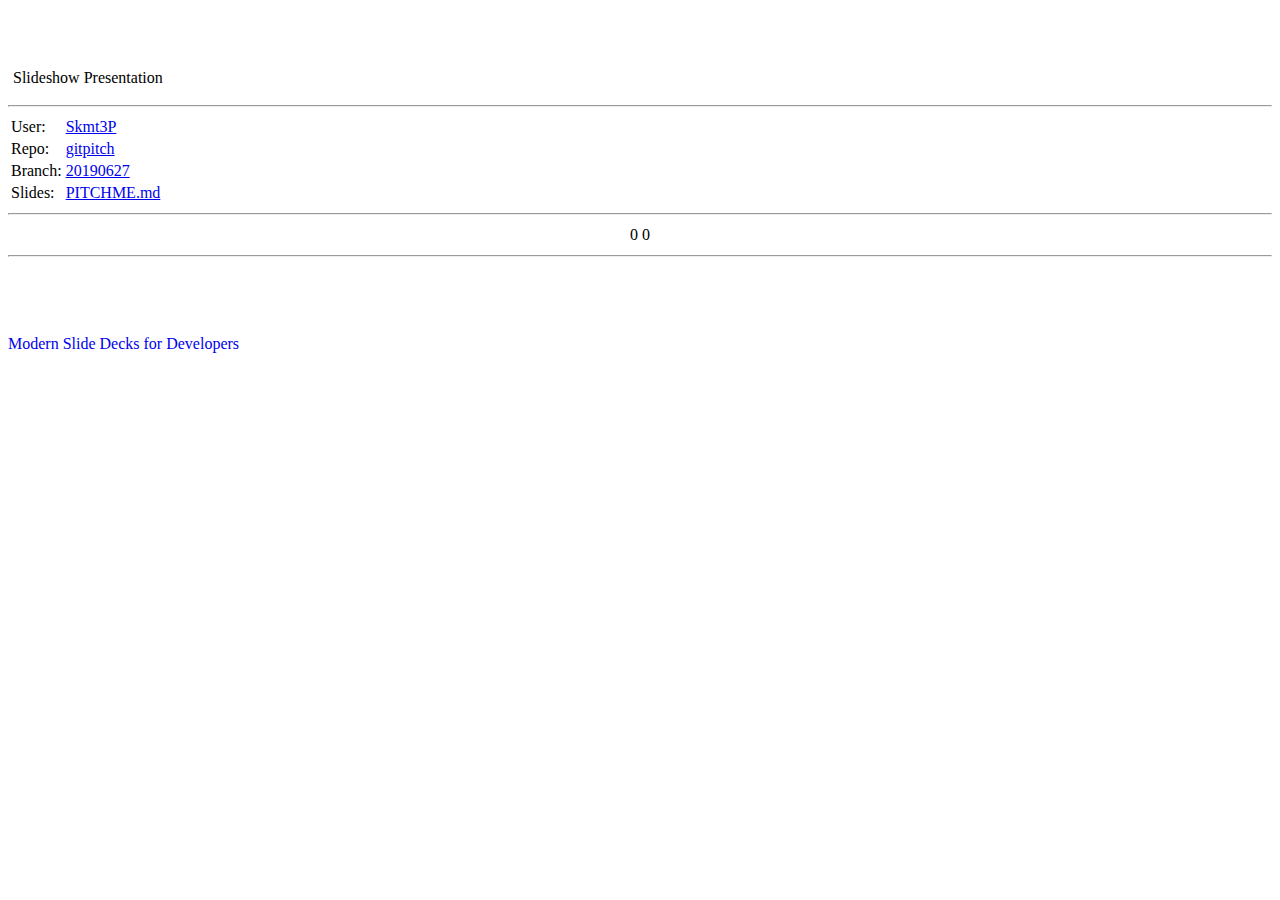
<file: PITCHME/menu.html>
<!DOCTYPE html>
<!--[if lt IE 7]>
<html class="no-js lt-ie9 lt-ie8 lt-ie7"> <![endif]-->
<!--[if IE 7]>
<html class="no-js lt-ie9 lt-ie8"> <![endif]-->
<!--[if IE 8]>
<html class="no-js lt-ie9"> <![endif]-->
<!--[if gt IE 8]><!-->
<html class="no-js"> <!--<![endif]-->
  <body>
  <div class="pitch-menu">
    <div class="pitch-menu-logo"></div>
    <br><br>
    <div class="git-box">
      <div style="padding-top: 25px; padding-bottom: 10px;">
        <span class="git-octicon">
          <span class='octicon octicon-mark-github'></span>
          <span style="padding-left: 5px;">
            Slideshow Presentation
          </span>
        </span>
      </div>
      <hr class="fade-away">
      <table>
        <tr>
          <td class="git-label">User:</td>
          <td><a href="https://github.com/Skmt3P" target="_blank">
            <div class="short-link">Skmt3P</div>
          </a></td>
        </tr>
        
        <tr>
          <td class="git-label">Repo:</td>
          <td><a href="https://github.com/Skmt3P/gitpitch" target="_blank">
            <div class="short-link">gitpitch</div>
          </a></td>
        </tr>
        <tr>
          <td class="git-label">Branch:</td>
          <td><a href="https://github.com/Skmt3P/gitpitch/tree/20190627" target="_blank">
            <div class="short-link">20190627</div>
          </a></td>
        </tr>
        <tr>
          <td class="git-label">Slides:</td>
          <td><a href="https://github.com/Skmt3P/gitpitch/blob/20190627/PITCHME.md" target="_blank">
            <div class="short-link">PITCHME.md</div>
          </a></td>
        </tr>
        
      </table>
      <hr class="fade-away">
      <table style="margin: 0 auto">
        <tr>
          <td class="git-octicon">
            <span class="octicon octicon-star">
              <span class="star-fork">
                0
              </span>
          </td>
          <td class="git-octicon">
            <span class="octicon octicon-repo-forked">
              <span class="star-fork">
                0
              </span>
          </td>
        </tr>
      </table>
      <hr class="fade-away">
      
      <br>
    </div>
    <br><br>
    <p><a target="_blank" style="text-decoration:none"
        href="https://gitpitch.com/features">
        Modern Slide Decks for Developers
    </a></p>
    <br>
  </div>
</body>
</html>
</file>
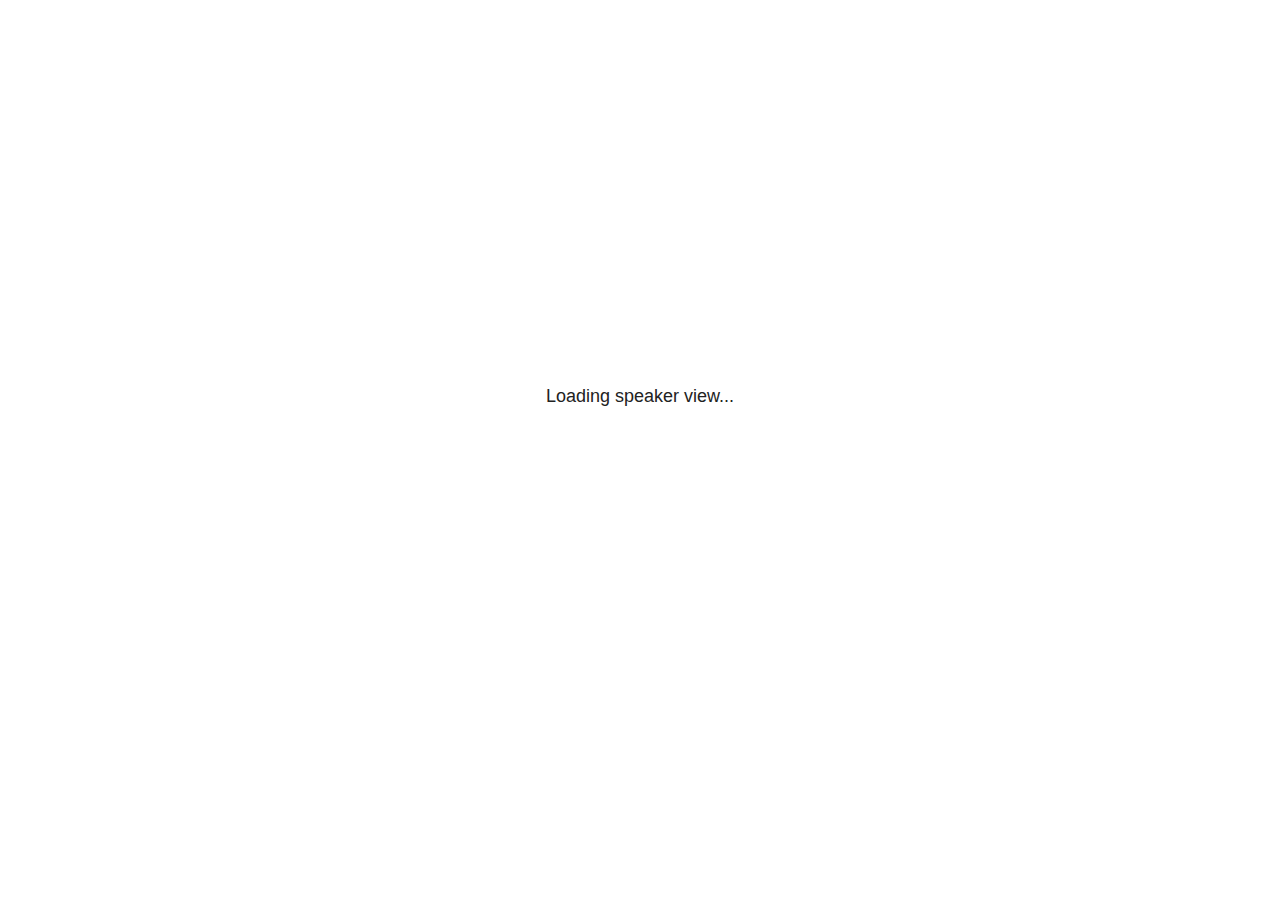
<file: PITCHME/assets/reveal.js/3.8.0/plugin/notes/notes.html>
<!doctype html>
<html lang="en">
	<head>
		<meta charset="utf-8">

		<title>GitPitch - Presentation Speaker Notes</title>

		<style>
			body {
				font-family: Helvetica;
				font-size: 18px;
			}

			#current-slide,
			#upcoming-slide,
			#speaker-controls {
				padding: 6px;
				box-sizing: border-box;
				-moz-box-sizing: border-box;
			}

			#current-slide iframe,
			#upcoming-slide iframe {
				width: 100%;
				height: 100%;
				border: 1px solid #ddd;
			}

			#current-slide .label,
			#upcoming-slide .label {
				position: absolute;
				top: 10px;
				left: 10px;
				z-index: 2;
			}

			#connection-status {
				position: absolute;
				top: 0;
				left: 0;
				width: 100%;
				height: 100%;
				z-index: 20;
				padding: 30% 20% 20% 20%;
				font-size: 18px;
				color: #222;
				background: #fff;
				text-align: center;
				box-sizing: border-box;
				line-height: 1.4;
			}

			.overlay-element {
				height: 34px;
				line-height: 34px;
				padding: 0 10px;
				text-shadow: none;
				background: rgba( 220, 220, 220, 0.8 );
				color: #222;
				font-size: 14px;
			}

			.overlay-element.interactive:hover {
				background: rgba( 220, 220, 220, 1 );
			}

			#current-slide {
				position: absolute;
				width: 60%;
				height: 100%;
				top: 0;
				left: 0;
				padding-right: 0;
			}

			#upcoming-slide {
				position: absolute;
				width: 40%;
				height: 40%;
				right: 0;
				top: 0;
			}

			/* Speaker controls */
			#speaker-controls {
				position: absolute;
				top: 40%;
				right: 0;
				width: 40%;
				height: 60%;
				overflow: auto;
				font-size: 18px;
			}

				.speaker-controls-time.hidden,
				.speaker-controls-notes.hidden {
					display: none;
				}

				.speaker-controls-time .label,
				.speaker-controls-pace .label,
				.speaker-controls-notes .label {
					text-transform: uppercase;
					font-weight: normal;
					font-size: 0.66em;
					color: #666;
					margin: 0;
				}

				.speaker-controls-time, .speaker-controls-pace {
					border-bottom: 1px solid rgba( 200, 200, 200, 0.5 );
					margin-bottom: 10px;
					padding: 10px 16px;
					padding-bottom: 20px;
					cursor: pointer;
				}

				.speaker-controls-time .reset-button {
					opacity: 0;
					float: right;
					color: #666;
					text-decoration: none;
				}
				.speaker-controls-time:hover .reset-button {
					opacity: 1;
				}

				.speaker-controls-time .timer,
				.speaker-controls-time .clock {
					width: 50%;
				}

				.speaker-controls-time .timer,
				.speaker-controls-time .clock,
				.speaker-controls-time .pacing .hours-value,
				.speaker-controls-time .pacing .minutes-value,
				.speaker-controls-time .pacing .seconds-value {
					font-size: 1.9em;
				}

				.speaker-controls-time .timer {
					float: left;
				}

				.speaker-controls-time .clock {
					float: right;
					text-align: right;
				}

				.speaker-controls-time span.mute {
					opacity: 0.3;
				}

				.speaker-controls-time .pacing-title {
					margin-top: 5px;
				}

				.speaker-controls-time .pacing.ahead {
					color: blue;
				}

				.speaker-controls-time .pacing.on-track {
					color: green;
				}

				.speaker-controls-time .pacing.behind {
					color: red;
				}

				.speaker-controls-notes {
					padding: 10px 16px;
				}

				.speaker-controls-notes .value {
					margin-top: 5px;
					line-height: 1.4;
					font-size: 1.2em;
				}

			/* Layout selector */
			#speaker-layout {
				position: absolute;
				top: 10px;
				right: 10px;
				color: #222;
				z-index: 10;
			}
				#speaker-layout select {
					position: absolute;
					width: 100%;
					height: 100%;
					top: 0;
					left: 0;
					border: 0;
					box-shadow: 0;
					cursor: pointer;
					opacity: 0;

					font-size: 1em;
					background-color: transparent;

					-moz-appearance: none;
					-webkit-appearance: none;
					-webkit-tap-highlight-color: rgba(0, 0, 0, 0);
				}

				#speaker-layout select:focus {
					outline: none;
					box-shadow: none;
				}

			.clear {
				clear: both;
			}

			/* Speaker layout: Wide */
			body[data-speaker-layout="wide"] #current-slide,
			body[data-speaker-layout="wide"] #upcoming-slide {
				width: 50%;
				height: 45%;
				padding: 6px;
			}

			body[data-speaker-layout="wide"] #current-slide {
				top: 0;
				left: 0;
			}

			body[data-speaker-layout="wide"] #upcoming-slide {
				top: 0;
				left: 50%;
			}

			body[data-speaker-layout="wide"] #speaker-controls {
				top: 45%;
				left: 0;
				width: 100%;
				height: 50%;
				font-size: 1.25em;
			}

			/* Speaker layout: Tall */
			body[data-speaker-layout="tall"] #current-slide,
			body[data-speaker-layout="tall"] #upcoming-slide {
				width: 45%;
				height: 50%;
				padding: 6px;
			}

			body[data-speaker-layout="tall"] #current-slide {
				top: 0;
				left: 0;
			}

			body[data-speaker-layout="tall"] #upcoming-slide {
				top: 50%;
				left: 0;
			}

			body[data-speaker-layout="tall"] #speaker-controls {
				padding-top: 40px;
				top: 0;
				left: 45%;
				width: 55%;
				height: 100%;
				font-size: 1.25em;
			}

			/* Speaker layout: Notes only */
			body[data-speaker-layout="notes-only"] #current-slide,
			body[data-speaker-layout="notes-only"] #upcoming-slide {
				display: none;
			}

			body[data-speaker-layout="notes-only"] #speaker-controls {
				padding-top: 40px;
				top: 0;
				left: 0;
				width: 100%;
				height: 100%;
				font-size: 1.25em;
			}

			@media screen and (max-width: 1080px) {
				body[data-speaker-layout="default"] #speaker-controls {
					font-size: 16px;
				}
			}

			@media screen and (max-width: 900px) {
				body[data-speaker-layout="default"] #speaker-controls {
					font-size: 14px;
				}
			}

			@media screen and (max-width: 800px) {
				body[data-speaker-layout="default"] #speaker-controls {
					font-size: 12px;
				}
			}

		</style>
	</head>

	<body>

		<div id="connection-status">Loading speaker view...</div>

		<div id="current-slide"></div>
		<div id="upcoming-slide"><span class="overlay-element label">Upcoming</span></div>
		<div id="speaker-controls">
			<div class="speaker-controls-time">
				<h4 class="label">Time <span class="reset-button">Click to Reset</span></h4>
				<div class="clock">
					<span class="clock-value">0:00 AM</span>
				</div>
				<div class="timer">
					<span class="hours-value">00</span><span class="minutes-value">:00</span><span class="seconds-value">:00</span>
				</div>
				<div class="clear"></div>

				<h4 class="label pacing-title" style="display: none">Pacing – Time to finish current slide</h4>
				<div class="pacing" style="display: none">
					<span class="hours-value">00</span><span class="minutes-value">:00</span><span class="seconds-value">:00</span>
				</div>
			</div>

			<div class="speaker-controls-notes hidden">
				<h4 class="label">Notes</h4>
				<div class="value"></div>
			</div>
		</div>
		<div id="speaker-layout" class="overlay-element interactive">
			<span class="speaker-layout-label"></span>
			<select class="speaker-layout-dropdown"></select>
		</div>

		<script src="../../plugin/markdown/marked.js"></script>
		<script>

			(function() {

				var notes,
					notesValue,
					currentState,
					currentSlide,
					upcomingSlide,
					layoutLabel,
					layoutDropdown,
					pendingCalls = {},
					lastRevealApiCallId = 0,
					connected = false;

				var SPEAKER_LAYOUTS = {
					'default': 'Default',
					'wide': 'Wide',
					'tall': 'Tall',
					'notes-only': 'Notes only'
				};

				setupLayout();

				var connectionStatus = document.querySelector( '#connection-status' );
				var connectionTimeout = setTimeout( function() {
					connectionStatus.innerHTML = 'Error connecting to main window.<br>Please try closing and reopening the speaker view.';
				}, 5000 );

				window.addEventListener( 'message', function( event ) {

					clearTimeout( connectionTimeout );
					connectionStatus.style.display = 'none';

					var data = JSON.parse( event.data );

					// The overview mode is only useful to the reveal.js instance
					// where navigation occurs so we don't sync it
					if( data.state ) delete data.state.overview;

					// Messages sent by the notes plugin inside of the main window
					if( data && data.namespace === 'reveal-notes' ) {
						if( data.type === 'connect' ) {
							handleConnectMessage( data );
						}
						else if( data.type === 'state' ) {
							handleStateMessage( data );
						}
						else if( data.type === 'return' ) {
							pendingCalls[data.callId](data.result);
							delete pendingCalls[data.callId];
						}
					}
					// Messages sent by the reveal.js inside of the current slide preview
					else if( data && data.namespace === 'reveal' ) {
						if( /ready/.test( data.eventName ) ) {
							// Send a message back to notify that the handshake is complete
							window.opener.postMessage( JSON.stringify({ namespace: 'reveal-notes', type: 'connected'} ), '*' );
						}
						else if( /slidechanged|fragmentshown|fragmenthidden|paused|resumed/.test( data.eventName ) && currentState !== JSON.stringify( data.state ) ) {

							window.opener.postMessage( JSON.stringify({ method: 'setState', args: [ data.state ]} ), '*' );

						}
					}

				} );

				/**
				 * Asynchronously calls the Reveal.js API of the main frame.
				 */
				function callRevealApi( methodName, methodArguments, callback ) {

					var callId = ++lastRevealApiCallId;
					pendingCalls[callId] = callback;
					window.opener.postMessage( JSON.stringify( {
						namespace: 'reveal-notes',
						type: 'call',
						callId: callId,
						methodName: methodName,
						arguments: methodArguments
					} ), '*' );

				}

				/**
				 * Called when the main window is trying to establish a
				 * connection.
				 */
				function handleConnectMessage( data ) {

					if( connected === false ) {
						connected = true;

						setupIframes( data );
						setupKeyboard();
						setupNotes();
						setupTimer();
					}

				}

				/**
				 * Called when the main window sends an updated state.
				 */
				function handleStateMessage( data ) {

					// Store the most recently set state to avoid circular loops
					// applying the same state
					currentState = JSON.stringify( data.state );

					// No need for updating the notes in case of fragment changes
					if ( data.notes ) {
						notes.classList.remove( 'hidden' );
						notesValue.style.whiteSpace = data.whitespace;
						if( data.markdown ) {
							notesValue.innerHTML = marked( data.notes );
						}
						else {
							notesValue.innerHTML = data.notes;
						}
					}
					else {
						notes.classList.add( 'hidden' );
					}

					// Update the note slides
					currentSlide.contentWindow.postMessage( JSON.stringify({ method: 'setState', args: [ data.state ] }), '*' );
					upcomingSlide.contentWindow.postMessage( JSON.stringify({ method: 'setState', args: [ data.state ] }), '*' );
					upcomingSlide.contentWindow.postMessage( JSON.stringify({ method: 'next' }), '*' );

				}

				// Limit to max one state update per X ms
				handleStateMessage = debounce( handleStateMessage, 200 );

				/**
				 * Forward keyboard events to the current slide window.
				 * This enables keyboard events to work even if focus
				 * isn't set on the current slide iframe.
				 *
				 * Block F5 default handling, it reloads and disconnects
				 * the speaker notes window.
				 */
				function setupKeyboard() {

					document.addEventListener( 'keydown', function( event ) {
						if( event.keyCode === 116 || ( event.metaKey && event.keyCode === 82 ) ) {
							event.preventDefault();
							return false;
						}
						currentSlide.contentWindow.postMessage( JSON.stringify({ method: 'triggerKey', args: [ event.keyCode ] }), '*' );
					} );

				}

				/**
				 * Creates the preview iframes.
				 */
				function setupIframes( data ) {

					var params = [
						'receiver',
						'progress=false',
						'history=false',
						'transition=none',
						'autoSlide=0',
						'backgroundTransition=none'
					].join( '&' );

					var urlSeparator = /\?/.test(data.url) ? '&' : '?';
					var hash = '#/' + data.state.indexh + '/' + data.state.indexv;
					var currentURL = data.url + urlSeparator + params + '&postMessageEvents=true' + hash;
					var upcomingURL = data.url + urlSeparator + params + '&controls=false' + hash;

					currentSlide = document.createElement( 'iframe' );
					currentSlide.setAttribute( 'width', 1280 );
					currentSlide.setAttribute( 'height', 1024 );
					currentSlide.setAttribute( 'src', currentURL );
					document.querySelector( '#current-slide' ).appendChild( currentSlide );

					upcomingSlide = document.createElement( 'iframe' );
					upcomingSlide.setAttribute( 'width', 640 );
					upcomingSlide.setAttribute( 'height', 512 );
					upcomingSlide.setAttribute( 'src', upcomingURL );
					document.querySelector( '#upcoming-slide' ).appendChild( upcomingSlide );

				}

				/**
				 * Setup the notes UI.
				 */
				function setupNotes() {

					notes = document.querySelector( '.speaker-controls-notes' );
					notesValue = document.querySelector( '.speaker-controls-notes .value' );

				}

				function getTimings( callback ) {

					callRevealApi( 'getSlidesAttributes', [], function ( slideAttributes ) {
						callRevealApi( 'getConfig', [], function ( config ) {
							var defaultTiming = config.defaultTiming;
							if (defaultTiming == null) {
								callback(null);
								return;
							}

							var timings = [];
							for ( var i in slideAttributes ) {
								var slide = slideAttributes[ i ];
								var timing = defaultTiming;
								if( slide.hasOwnProperty( 'data-timing' )) {
									var t = slide[ 'data-timing' ];
									timing = parseInt(t);
									if( isNaN(timing) ) {
										console.warn("Could not parse timing '" + t + "' of slide " + i + "; using default of " + defaultTiming);
										timing = defaultTiming;
									}
								}
								timings.push(timing);
							}

							callback( timings );
						} );
					} );

				}

				/**
				 * Return the number of seconds allocated for presenting
				 * all slides up to and including this one.
				 */
				function getTimeAllocated( timings, callback ) {

					callRevealApi( 'getSlidePastCount', [], function ( currentSlide ) {
						var allocated = 0;
						for (var i in timings.slice(0, currentSlide + 1)) {
							allocated += timings[i];
						}
						callback( allocated );
					} );

				}

				/**
				 * Create the timer and clock and start updating them
				 * at an interval.
				 */
				function setupTimer() {

					var start = new Date(),
					timeEl = document.querySelector( '.speaker-controls-time' ),
					clockEl = timeEl.querySelector( '.clock-value' ),
					hoursEl = timeEl.querySelector( '.hours-value' ),
					minutesEl = timeEl.querySelector( '.minutes-value' ),
					secondsEl = timeEl.querySelector( '.seconds-value' ),
					pacingTitleEl = timeEl.querySelector( '.pacing-title' ),
					pacingEl = timeEl.querySelector( '.pacing' ),
					pacingHoursEl = pacingEl.querySelector( '.hours-value' ),
					pacingMinutesEl = pacingEl.querySelector( '.minutes-value' ),
					pacingSecondsEl = pacingEl.querySelector( '.seconds-value' );

					var timings = null;
					getTimings( function ( _timings ) {

						timings = _timings;
						if (_timings !== null) {
							pacingTitleEl.style.removeProperty('display');
							pacingEl.style.removeProperty('display');
						}

						// Update once directly
						_updateTimer();

						// Then update every second
						setInterval( _updateTimer, 1000 );

					} );


					function _resetTimer() {

						if (timings == null) {
							start = new Date();
							_updateTimer();
						}
						else {
							// Reset timer to beginning of current slide
							getTimeAllocated( timings, function ( slideEndTimingSeconds ) {
								var slideEndTiming = slideEndTimingSeconds * 1000;
								callRevealApi( 'getSlidePastCount', [], function ( currentSlide ) {
									var currentSlideTiming = timings[currentSlide] * 1000;
									var previousSlidesTiming = slideEndTiming - currentSlideTiming;
									var now = new Date();
									start = new Date(now.getTime() - previousSlidesTiming);
									_updateTimer();
								} );
							} );
						}

					}

					timeEl.addEventListener( 'click', function() {
						_resetTimer();
						return false;
					} );

					function _displayTime( hrEl, minEl, secEl, time) {

						var sign = Math.sign(time) == -1 ? "-" : "";
						time = Math.abs(Math.round(time / 1000));
						var seconds = time % 60;
						var minutes = Math.floor( time / 60 ) % 60 ;
						var hours = Math.floor( time / ( 60 * 60 )) ;
						hrEl.innerHTML = sign + zeroPadInteger( hours );
						if (hours == 0) {
							hrEl.classList.add( 'mute' );
						}
						else {
							hrEl.classList.remove( 'mute' );
						}
						minEl.innerHTML = ':' + zeroPadInteger( minutes );
						if (hours == 0 && minutes == 0) {
							minEl.classList.add( 'mute' );
						}
						else {
							minEl.classList.remove( 'mute' );
						}
						secEl.innerHTML = ':' + zeroPadInteger( seconds );
					}

					function _updateTimer() {

						var diff, hours, minutes, seconds,
						now = new Date();

						diff = now.getTime() - start.getTime();

						clockEl.innerHTML = now.toLocaleTimeString( 'en-US', { hour12: true, hour: '2-digit', minute:'2-digit' } );
						_displayTime( hoursEl, minutesEl, secondsEl, diff );
						if (timings !== null) {
							_updatePacing(diff);
						}

					}

					function _updatePacing(diff) {

						getTimeAllocated( timings, function ( slideEndTimingSeconds ) {
							var slideEndTiming = slideEndTimingSeconds * 1000;

							callRevealApi( 'getSlidePastCount', [], function ( currentSlide ) {
								var currentSlideTiming = timings[currentSlide] * 1000;
								var timeLeftCurrentSlide = slideEndTiming - diff;
								if (timeLeftCurrentSlide < 0) {
									pacingEl.className = 'pacing behind';
								}
								else if (timeLeftCurrentSlide < currentSlideTiming) {
									pacingEl.className = 'pacing on-track';
								}
								else {
									pacingEl.className = 'pacing ahead';
								}
								_displayTime( pacingHoursEl, pacingMinutesEl, pacingSecondsEl, timeLeftCurrentSlide );
							} );
						} );
					}

				}

				/**
				 * Sets up the speaker view layout and layout selector.
				 */
				function setupLayout() {

					layoutDropdown = document.querySelector( '.speaker-layout-dropdown' );
					layoutLabel = document.querySelector( '.speaker-layout-label' );

					// Render the list of available layouts
					for( var id in SPEAKER_LAYOUTS ) {
						var option = document.createElement( 'option' );
						option.setAttribute( 'value', id );
						option.textContent = SPEAKER_LAYOUTS[ id ];
						layoutDropdown.appendChild( option );
					}

					// Monitor the dropdown for changes
					layoutDropdown.addEventListener( 'change', function( event ) {

						setLayout( layoutDropdown.value );

					}, false );

					// Restore any currently persisted layout
					setLayout( getLayout() );

				}

				/**
				 * Sets a new speaker view layout. The layout is persisted
				 * in local storage.
				 */
				function setLayout( value ) {

					var title = SPEAKER_LAYOUTS[ value ];

					layoutLabel.innerHTML = 'Layout' + ( title ? ( ': ' + title ) : '' );
					layoutDropdown.value = value;

					document.body.setAttribute( 'data-speaker-layout', value );

					// Persist locally
					if( supportsLocalStorage() ) {
						window.localStorage.setItem( 'reveal-speaker-layout', value );
					}

				}

				/**
				 * Returns the ID of the most recently set speaker layout
				 * or our default layout if none has been set.
				 */
				function getLayout() {

					if( supportsLocalStorage() ) {
						var layout = window.localStorage.getItem( 'reveal-speaker-layout' );
						if( layout ) {
							return layout;
						}
					}

					// Default to the first record in the layouts hash
					for( var id in SPEAKER_LAYOUTS ) {
						return id;
					}

				}

				function supportsLocalStorage() {

					try {
						localStorage.setItem('test', 'test');
						localStorage.removeItem('test');
						return true;
					}
					catch( e ) {
						return false;
					}

				}

				function zeroPadInteger( num ) {

					var str = '00' + parseInt( num );
					return str.substring( str.length - 2 );

				}

				/**
				 * Limits the frequency at which a function can be called.
				 */
				function debounce( fn, ms ) {

					var lastTime = 0,
						timeout;

					return function() {

						var args = arguments;
						var context = this;

						clearTimeout( timeout );

						var timeSinceLastCall = Date.now() - lastTime;
						if( timeSinceLastCall > ms ) {
							fn.apply( context, args );
							lastTime = Date.now();
						}
						else {
							timeout = setTimeout( function() {
								fn.apply( context, args );
								lastTime = Date.now();
							}, ms - timeSinceLastCall );
						}

					}

				}

			})();

		</script>
	</body>
</html>
</file>
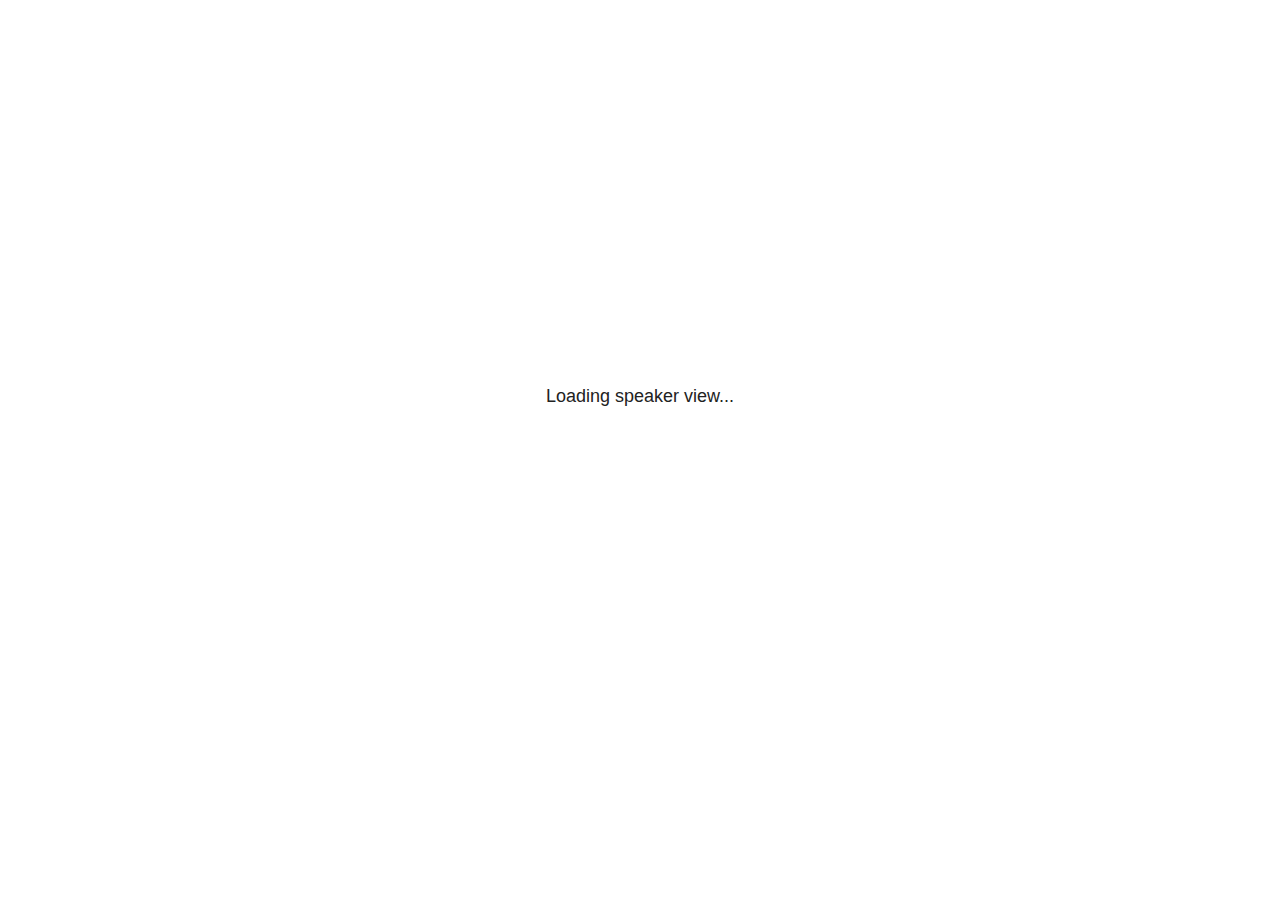
<file: PITCHME/assets/reveal.js/3.8.0/plugin/notes/notes.orig.html>
<!doctype html>
<html lang="en">
	<head>
		<meta charset="utf-8">

		<title>reveal.js - Slide Notes</title>

		<style>
			body {
				font-family: Helvetica;
				font-size: 18px;
			}

			#current-slide,
			#upcoming-slide,
			#speaker-controls {
				padding: 6px;
				box-sizing: border-box;
				-moz-box-sizing: border-box;
			}

			#current-slide iframe,
			#upcoming-slide iframe {
				width: 100%;
				height: 100%;
				border: 1px solid #ddd;
			}

			#current-slide .label,
			#upcoming-slide .label {
				position: absolute;
				top: 10px;
				left: 10px;
				z-index: 2;
			}

			#connection-status {
				position: absolute;
				top: 0;
				left: 0;
				width: 100%;
				height: 100%;
				z-index: 20;
				padding: 30% 20% 20% 20%;
				font-size: 18px;
				color: #222;
				background: #fff;
				text-align: center;
				box-sizing: border-box;
				line-height: 1.4;
			}

			.overlay-element {
				height: 34px;
				line-height: 34px;
				padding: 0 10px;
				text-shadow: none;
				background: rgba( 220, 220, 220, 0.8 );
				color: #222;
				font-size: 14px;
			}

			.overlay-element.interactive:hover {
				background: rgba( 220, 220, 220, 1 );
			}

			#current-slide {
				position: absolute;
				width: 60%;
				height: 100%;
				top: 0;
				left: 0;
				padding-right: 0;
			}

			#upcoming-slide {
				position: absolute;
				width: 40%;
				height: 40%;
				right: 0;
				top: 0;
			}

			/* Speaker controls */
			#speaker-controls {
				position: absolute;
				top: 40%;
				right: 0;
				width: 40%;
				height: 60%;
				overflow: auto;
				font-size: 18px;
			}

				.speaker-controls-time.hidden,
				.speaker-controls-notes.hidden {
					display: none;
				}

				.speaker-controls-time .label,
				.speaker-controls-pace .label,
				.speaker-controls-notes .label {
					text-transform: uppercase;
					font-weight: normal;
					font-size: 0.66em;
					color: #666;
					margin: 0;
				}

				.speaker-controls-time, .speaker-controls-pace {
					border-bottom: 1px solid rgba( 200, 200, 200, 0.5 );
					margin-bottom: 10px;
					padding: 10px 16px;
					padding-bottom: 20px;
					cursor: pointer;
				}

				.speaker-controls-time .reset-button {
					opacity: 0;
					float: right;
					color: #666;
					text-decoration: none;
				}
				.speaker-controls-time:hover .reset-button {
					opacity: 1;
				}

				.speaker-controls-time .timer,
				.speaker-controls-time .clock {
					width: 50%;
				}

				.speaker-controls-time .timer,
				.speaker-controls-time .clock,
				.speaker-controls-time .pacing .hours-value,
				.speaker-controls-time .pacing .minutes-value,
				.speaker-controls-time .pacing .seconds-value {
					font-size: 1.9em;
				}

				.speaker-controls-time .timer {
					float: left;
				}

				.speaker-controls-time .clock {
					float: right;
					text-align: right;
				}

				.speaker-controls-time span.mute {
					opacity: 0.3;
				}

				.speaker-controls-time .pacing-title {
					margin-top: 5px;
				}

				.speaker-controls-time .pacing.ahead {
					color: blue;
				}

				.speaker-controls-time .pacing.on-track {
					color: green;
				}

				.speaker-controls-time .pacing.behind {
					color: red;
				}

				.speaker-controls-notes {
					padding: 10px 16px;
				}

				.speaker-controls-notes .value {
					margin-top: 5px;
					line-height: 1.4;
					font-size: 1.2em;
				}

			/* Layout selector */
			#speaker-layout {
				position: absolute;
				top: 10px;
				right: 10px;
				color: #222;
				z-index: 10;
			}
				#speaker-layout select {
					position: absolute;
					width: 100%;
					height: 100%;
					top: 0;
					left: 0;
					border: 0;
					box-shadow: 0;
					cursor: pointer;
					opacity: 0;

					font-size: 1em;
					background-color: transparent;

					-moz-appearance: none;
					-webkit-appearance: none;
					-webkit-tap-highlight-color: rgba(0, 0, 0, 0);
				}

				#speaker-layout select:focus {
					outline: none;
					box-shadow: none;
				}

			.clear {
				clear: both;
			}

			/* Speaker layout: Wide */
			body[data-speaker-layout="wide"] #current-slide,
			body[data-speaker-layout="wide"] #upcoming-slide {
				width: 50%;
				height: 45%;
				padding: 6px;
			}

			body[data-speaker-layout="wide"] #current-slide {
				top: 0;
				left: 0;
			}

			body[data-speaker-layout="wide"] #upcoming-slide {
				top: 0;
				left: 50%;
			}

			body[data-speaker-layout="wide"] #speaker-controls {
				top: 45%;
				left: 0;
				width: 100%;
				height: 50%;
				font-size: 1.25em;
			}

			/* Speaker layout: Tall */
			body[data-speaker-layout="tall"] #current-slide,
			body[data-speaker-layout="tall"] #upcoming-slide {
				width: 45%;
				height: 50%;
				padding: 6px;
			}

			body[data-speaker-layout="tall"] #current-slide {
				top: 0;
				left: 0;
			}

			body[data-speaker-layout="tall"] #upcoming-slide {
				top: 50%;
				left: 0;
			}

			body[data-speaker-layout="tall"] #speaker-controls {
				padding-top: 40px;
				top: 0;
				left: 45%;
				width: 55%;
				height: 100%;
				font-size: 1.25em;
			}

			/* Speaker layout: Notes only */
			body[data-speaker-layout="notes-only"] #current-slide,
			body[data-speaker-layout="notes-only"] #upcoming-slide {
				display: none;
			}

			body[data-speaker-layout="notes-only"] #speaker-controls {
				padding-top: 40px;
				top: 0;
				left: 0;
				width: 100%;
				height: 100%;
				font-size: 1.25em;
			}

			@media screen and (max-width: 1080px) {
				body[data-speaker-layout="default"] #speaker-controls {
					font-size: 16px;
				}
			}

			@media screen and (max-width: 900px) {
				body[data-speaker-layout="default"] #speaker-controls {
					font-size: 14px;
				}
			}

			@media screen and (max-width: 800px) {
				body[data-speaker-layout="default"] #speaker-controls {
					font-size: 12px;
				}
			}

		</style>
	</head>

	<body>

		<div id="connection-status">Loading speaker view...</div>

		<div id="current-slide"></div>
		<div id="upcoming-slide"><span class="overlay-element label">Upcoming</span></div>
		<div id="speaker-controls">
			<div class="speaker-controls-time">
				<h4 class="label">Time <span class="reset-button">Click to Reset</span></h4>
				<div class="clock">
					<span class="clock-value">0:00 AM</span>
				</div>
				<div class="timer">
					<span class="hours-value">00</span><span class="minutes-value">:00</span><span class="seconds-value">:00</span>
				</div>
				<div class="clear"></div>

				<h4 class="label pacing-title" style="display: none">Pacing – Time to finish current slide</h4>
				<div class="pacing" style="display: none">
					<span class="hours-value">00</span><span class="minutes-value">:00</span><span class="seconds-value">:00</span>
				</div>
			</div>

			<div class="speaker-controls-notes hidden">
				<h4 class="label">Notes</h4>
				<div class="value"></div>
			</div>
		</div>
		<div id="speaker-layout" class="overlay-element interactive">
			<span class="speaker-layout-label"></span>
			<select class="speaker-layout-dropdown"></select>
		</div>

		<script src="../../plugin/markdown/marked.js"></script>
		<script>

			(function() {

				var notes,
					notesValue,
					currentState,
					currentSlide,
					upcomingSlide,
					layoutLabel,
					layoutDropdown,
					pendingCalls = {},
					lastRevealApiCallId = 0,
					connected = false;

				var SPEAKER_LAYOUTS = {
					'default': 'Default',
					'wide': 'Wide',
					'tall': 'Tall',
					'notes-only': 'Notes only'
				};

				setupLayout();

				var connectionStatus = document.querySelector( '#connection-status' );
				var connectionTimeout = setTimeout( function() {
					connectionStatus.innerHTML = 'Error connecting to main window.<br>Please try closing and reopening the speaker view.';
				}, 5000 );

				window.addEventListener( 'message', function( event ) {

					clearTimeout( connectionTimeout );
					connectionStatus.style.display = 'none';

					var data = JSON.parse( event.data );

					// The overview mode is only useful to the reveal.js instance
					// where navigation occurs so we don't sync it
					if( data.state ) delete data.state.overview;

					// Messages sent by the notes plugin inside of the main window
					if( data && data.namespace === 'reveal-notes' ) {
						if( data.type === 'connect' ) {
							handleConnectMessage( data );
						}
						else if( data.type === 'state' ) {
							handleStateMessage( data );
						}
						else if( data.type === 'return' ) {
							pendingCalls[data.callId](data.result);
							delete pendingCalls[data.callId];
						}
					}
					// Messages sent by the reveal.js inside of the current slide preview
					else if( data && data.namespace === 'reveal' ) {
						if( /ready/.test( data.eventName ) ) {
							// Send a message back to notify that the handshake is complete
							window.opener.postMessage( JSON.stringify({ namespace: 'reveal-notes', type: 'connected'} ), '*' );
						}
						else if( /slidechanged|fragmentshown|fragmenthidden|paused|resumed/.test( data.eventName ) && currentState !== JSON.stringify( data.state ) ) {

							window.opener.postMessage( JSON.stringify({ method: 'setState', args: [ data.state ]} ), '*' );

						}
					}

				} );

				/**
				 * Asynchronously calls the Reveal.js API of the main frame.
				 */
				function callRevealApi( methodName, methodArguments, callback ) {

					var callId = ++lastRevealApiCallId;
					pendingCalls[callId] = callback;
					window.opener.postMessage( JSON.stringify( {
						namespace: 'reveal-notes',
						type: 'call',
						callId: callId,
						methodName: methodName,
						arguments: methodArguments
					} ), '*' );

				}

				/**
				 * Called when the main window is trying to establish a
				 * connection.
				 */
				function handleConnectMessage( data ) {

					if( connected === false ) {
						connected = true;

						setupIframes( data );
						setupKeyboard();
						setupNotes();
						setupTimer();
					}

				}

				/**
				 * Called when the main window sends an updated state.
				 */
				function handleStateMessage( data ) {

					// Store the most recently set state to avoid circular loops
					// applying the same state
					currentState = JSON.stringify( data.state );

					// No need for updating the notes in case of fragment changes
					if ( data.notes ) {
						notes.classList.remove( 'hidden' );
						notesValue.style.whiteSpace = data.whitespace;
						if( data.markdown ) {
							notesValue.innerHTML = marked( data.notes );
						}
						else {
							notesValue.innerHTML = data.notes;
						}
					}
					else {
						notes.classList.add( 'hidden' );
					}

					// Update the note slides
					currentSlide.contentWindow.postMessage( JSON.stringify({ method: 'setState', args: [ data.state ] }), '*' );
					upcomingSlide.contentWindow.postMessage( JSON.stringify({ method: 'setState', args: [ data.state ] }), '*' );
					upcomingSlide.contentWindow.postMessage( JSON.stringify({ method: 'next' }), '*' );

				}

				// Limit to max one state update per X ms
				handleStateMessage = debounce( handleStateMessage, 200 );

				/**
				 * Forward keyboard events to the current slide window.
				 * This enables keyboard events to work even if focus
				 * isn't set on the current slide iframe.
				 *
				 * Block F5 default handling, it reloads and disconnects
				 * the speaker notes window.
				 */
				function setupKeyboard() {

					document.addEventListener( 'keydown', function( event ) {
						if( event.keyCode === 116 || ( event.metaKey && event.keyCode === 82 ) ) {
							event.preventDefault();
							return false;
						}
						currentSlide.contentWindow.postMessage( JSON.stringify({ method: 'triggerKey', args: [ event.keyCode ] }), '*' );
					} );

				}

				/**
				 * Creates the preview iframes.
				 */
				function setupIframes( data ) {

					var params = [
						'receiver',
						'progress=false',
						'history=false',
						'transition=none',
						'autoSlide=0',
						'backgroundTransition=none'
					].join( '&' );

					var urlSeparator = /\?/.test(data.url) ? '&' : '?';
					var hash = '#/' + data.state.indexh + '/' + data.state.indexv;
					var currentURL = data.url + urlSeparator + params + '&postMessageEvents=true' + hash;
					var upcomingURL = data.url + urlSeparator + params + '&controls=false' + hash;

					currentSlide = document.createElement( 'iframe' );
					currentSlide.setAttribute( 'width', 1280 );
					currentSlide.setAttribute( 'height', 1024 );
					currentSlide.setAttribute( 'src', currentURL );
					document.querySelector( '#current-slide' ).appendChild( currentSlide );

					upcomingSlide = document.createElement( 'iframe' );
					upcomingSlide.setAttribute( 'width', 640 );
					upcomingSlide.setAttribute( 'height', 512 );
					upcomingSlide.setAttribute( 'src', upcomingURL );
					document.querySelector( '#upcoming-slide' ).appendChild( upcomingSlide );

				}

				/**
				 * Setup the notes UI.
				 */
				function setupNotes() {

					notes = document.querySelector( '.speaker-controls-notes' );
					notesValue = document.querySelector( '.speaker-controls-notes .value' );

				}

				function getTimings( callback ) {

					callRevealApi( 'getSlidesAttributes', [], function ( slideAttributes ) {
						callRevealApi( 'getConfig', [], function ( config ) {
							var defaultTiming = config.defaultTiming;
							if (defaultTiming == null) {
								callback(null);
								return;
							}

							var timings = [];
							for ( var i in slideAttributes ) {
								var slide = slideAttributes[ i ];
								var timing = defaultTiming;
								if( slide.hasOwnProperty( 'data-timing' )) {
									var t = slide[ 'data-timing' ];
									timing = parseInt(t);
									if( isNaN(timing) ) {
										console.warn("Could not parse timing '" + t + "' of slide " + i + "; using default of " + defaultTiming);
										timing = defaultTiming;
									}
								}
								timings.push(timing);
							}

							callback( timings );
						} );
					} );

				}

				/**
				 * Return the number of seconds allocated for presenting
				 * all slides up to and including this one.
				 */
				function getTimeAllocated( timings, callback ) {

					callRevealApi( 'getSlidePastCount', [], function ( currentSlide ) {
						var allocated = 0;
						for (var i in timings.slice(0, currentSlide + 1)) {
							allocated += timings[i];
						}
						callback( allocated );
					} );

				}

				/**
				 * Create the timer and clock and start updating them
				 * at an interval.
				 */
				function setupTimer() {

					var start = new Date(),
					timeEl = document.querySelector( '.speaker-controls-time' ),
					clockEl = timeEl.querySelector( '.clock-value' ),
					hoursEl = timeEl.querySelector( '.hours-value' ),
					minutesEl = timeEl.querySelector( '.minutes-value' ),
					secondsEl = timeEl.querySelector( '.seconds-value' ),
					pacingTitleEl = timeEl.querySelector( '.pacing-title' ),
					pacingEl = timeEl.querySelector( '.pacing' ),
					pacingHoursEl = pacingEl.querySelector( '.hours-value' ),
					pacingMinutesEl = pacingEl.querySelector( '.minutes-value' ),
					pacingSecondsEl = pacingEl.querySelector( '.seconds-value' );

					var timings = null;
					getTimings( function ( _timings ) {

						timings = _timings;
						if (_timings !== null) {
							pacingTitleEl.style.removeProperty('display');
							pacingEl.style.removeProperty('display');
						}

						// Update once directly
						_updateTimer();

						// Then update every second
						setInterval( _updateTimer, 1000 );

					} );


					function _resetTimer() {

						if (timings == null) {
							start = new Date();
							_updateTimer();
						}
						else {
							// Reset timer to beginning of current slide
							getTimeAllocated( timings, function ( slideEndTimingSeconds ) {
								var slideEndTiming = slideEndTimingSeconds * 1000;
								callRevealApi( 'getSlidePastCount', [], function ( currentSlide ) {
									var currentSlideTiming = timings[currentSlide] * 1000;
									var previousSlidesTiming = slideEndTiming - currentSlideTiming;
									var now = new Date();
									start = new Date(now.getTime() - previousSlidesTiming);
									_updateTimer();
								} );
							} );
						}

					}

					timeEl.addEventListener( 'click', function() {
						_resetTimer();
						return false;
					} );

					function _displayTime( hrEl, minEl, secEl, time) {

						var sign = Math.sign(time) == -1 ? "-" : "";
						time = Math.abs(Math.round(time / 1000));
						var seconds = time % 60;
						var minutes = Math.floor( time / 60 ) % 60 ;
						var hours = Math.floor( time / ( 60 * 60 )) ;
						hrEl.innerHTML = sign + zeroPadInteger( hours );
						if (hours == 0) {
							hrEl.classList.add( 'mute' );
						}
						else {
							hrEl.classList.remove( 'mute' );
						}
						minEl.innerHTML = ':' + zeroPadInteger( minutes );
						if (hours == 0 && minutes == 0) {
							minEl.classList.add( 'mute' );
						}
						else {
							minEl.classList.remove( 'mute' );
						}
						secEl.innerHTML = ':' + zeroPadInteger( seconds );
					}

					function _updateTimer() {

						var diff, hours, minutes, seconds,
						now = new Date();

						diff = now.getTime() - start.getTime();

						clockEl.innerHTML = now.toLocaleTimeString( 'en-US', { hour12: true, hour: '2-digit', minute:'2-digit' } );
						_displayTime( hoursEl, minutesEl, secondsEl, diff );
						if (timings !== null) {
							_updatePacing(diff);
						}

					}

					function _updatePacing(diff) {

						getTimeAllocated( timings, function ( slideEndTimingSeconds ) {
							var slideEndTiming = slideEndTimingSeconds * 1000;

							callRevealApi( 'getSlidePastCount', [], function ( currentSlide ) {
								var currentSlideTiming = timings[currentSlide] * 1000;
								var timeLeftCurrentSlide = slideEndTiming - diff;
								if (timeLeftCurrentSlide < 0) {
									pacingEl.className = 'pacing behind';
								}
								else if (timeLeftCurrentSlide < currentSlideTiming) {
									pacingEl.className = 'pacing on-track';
								}
								else {
									pacingEl.className = 'pacing ahead';
								}
								_displayTime( pacingHoursEl, pacingMinutesEl, pacingSecondsEl, timeLeftCurrentSlide );
							} );
						} );
					}

				}

				/**
				 * Sets up the speaker view layout and layout selector.
				 */
				function setupLayout() {

					layoutDropdown = document.querySelector( '.speaker-layout-dropdown' );
					layoutLabel = document.querySelector( '.speaker-layout-label' );

					// Render the list of available layouts
					for( var id in SPEAKER_LAYOUTS ) {
						var option = document.createElement( 'option' );
						option.setAttribute( 'value', id );
						option.textContent = SPEAKER_LAYOUTS[ id ];
						layoutDropdown.appendChild( option );
					}

					// Monitor the dropdown for changes
					layoutDropdown.addEventListener( 'change', function( event ) {

						setLayout( layoutDropdown.value );

					}, false );

					// Restore any currently persisted layout
					setLayout( getLayout() );

				}

				/**
				 * Sets a new speaker view layout. The layout is persisted
				 * in local storage.
				 */
				function setLayout( value ) {

					var title = SPEAKER_LAYOUTS[ value ];

					layoutLabel.innerHTML = 'Layout' + ( title ? ( ': ' + title ) : '' );
					layoutDropdown.value = value;

					document.body.setAttribute( 'data-speaker-layout', value );

					// Persist locally
					if( supportsLocalStorage() ) {
						window.localStorage.setItem( 'reveal-speaker-layout', value );
					}

				}

				/**
				 * Returns the ID of the most recently set speaker layout
				 * or our default layout if none has been set.
				 */
				function getLayout() {

					if( supportsLocalStorage() ) {
						var layout = window.localStorage.getItem( 'reveal-speaker-layout' );
						if( layout ) {
							return layout;
						}
					}

					// Default to the first record in the layouts hash
					for( var id in SPEAKER_LAYOUTS ) {
						return id;
					}

				}

				function supportsLocalStorage() {

					try {
						localStorage.setItem('test', 'test');
						localStorage.removeItem('test');
						return true;
					}
					catch( e ) {
						return false;
					}

				}

				function zeroPadInteger( num ) {

					var str = '00' + parseInt( num );
					return str.substring( str.length - 2 );

				}

				/**
				 * Limits the frequency at which a function can be called.
				 */
				function debounce( fn, ms ) {

					var lastTime = 0,
						timeout;

					return function() {

						var args = arguments;
						var context = this;

						clearTimeout( timeout );

						var timeSinceLastCall = Date.now() - lastTime;
						if( timeSinceLastCall > ms ) {
							fn.apply( context, args );
							lastTime = Date.now();
						}
						else {
							timeout = setTimeout( function() {
								fn.apply( context, args );
								lastTime = Date.now();
							}, ms - timeSinceLastCall );
						}

					}

				}

			})();

		</script>
	</body>
</html>
</file>
